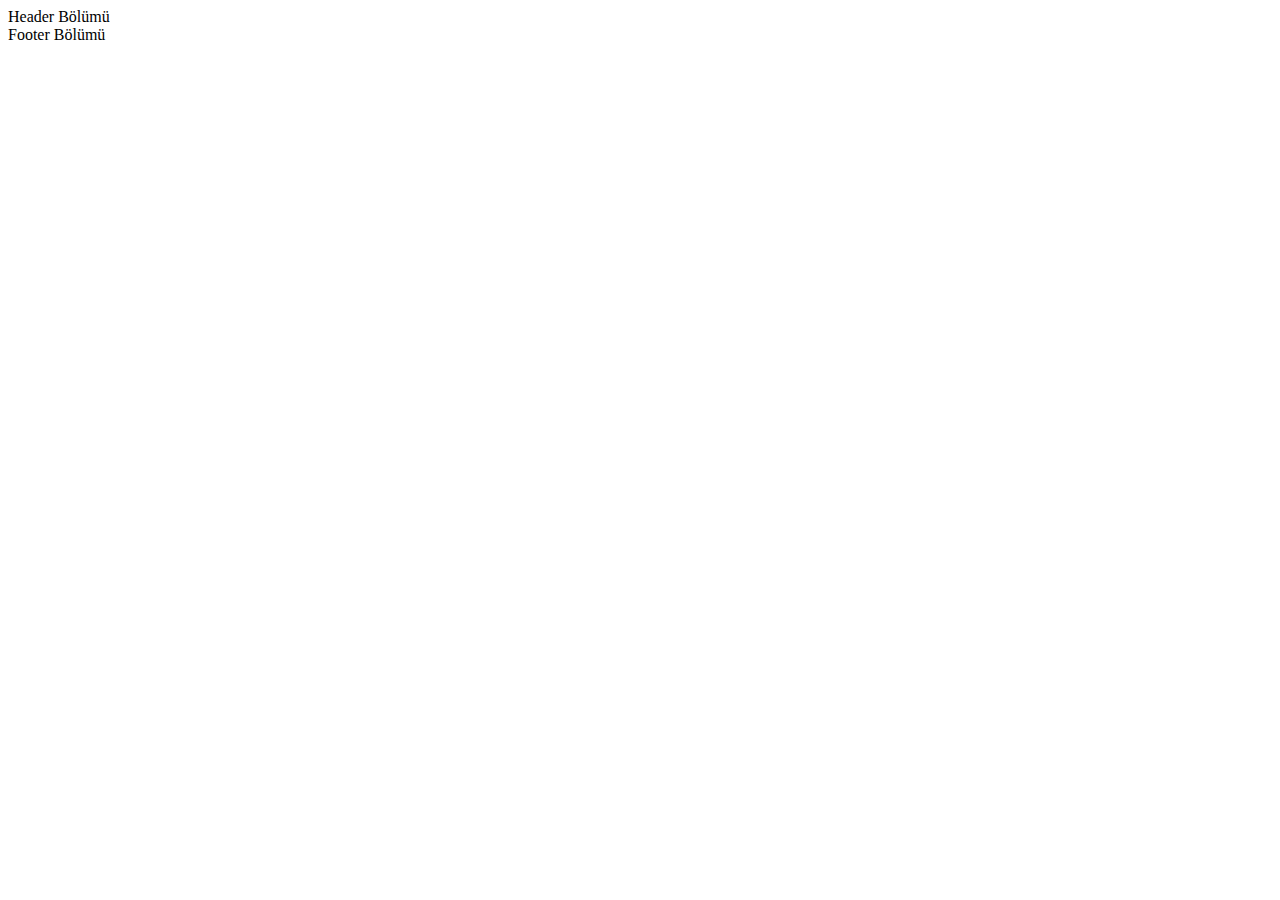
<file: kolayfrontend/01-master.html>
<!DOCTYPE html>
<html lang="en">
<head>
    <meta charset="UTF-8">
    <meta name="viewport" content="width=device-width, initial-scale=1.0">
    <meta http-equiv="X-UA-Compatible" content="ie=edge">
    <title>Document</title>
</head>
<body>
    
    <header>
        Header Bölümü
    </header>

    <footer>
        Footer Bölümü
    </footer>
    
</body>
</html>
</file>
